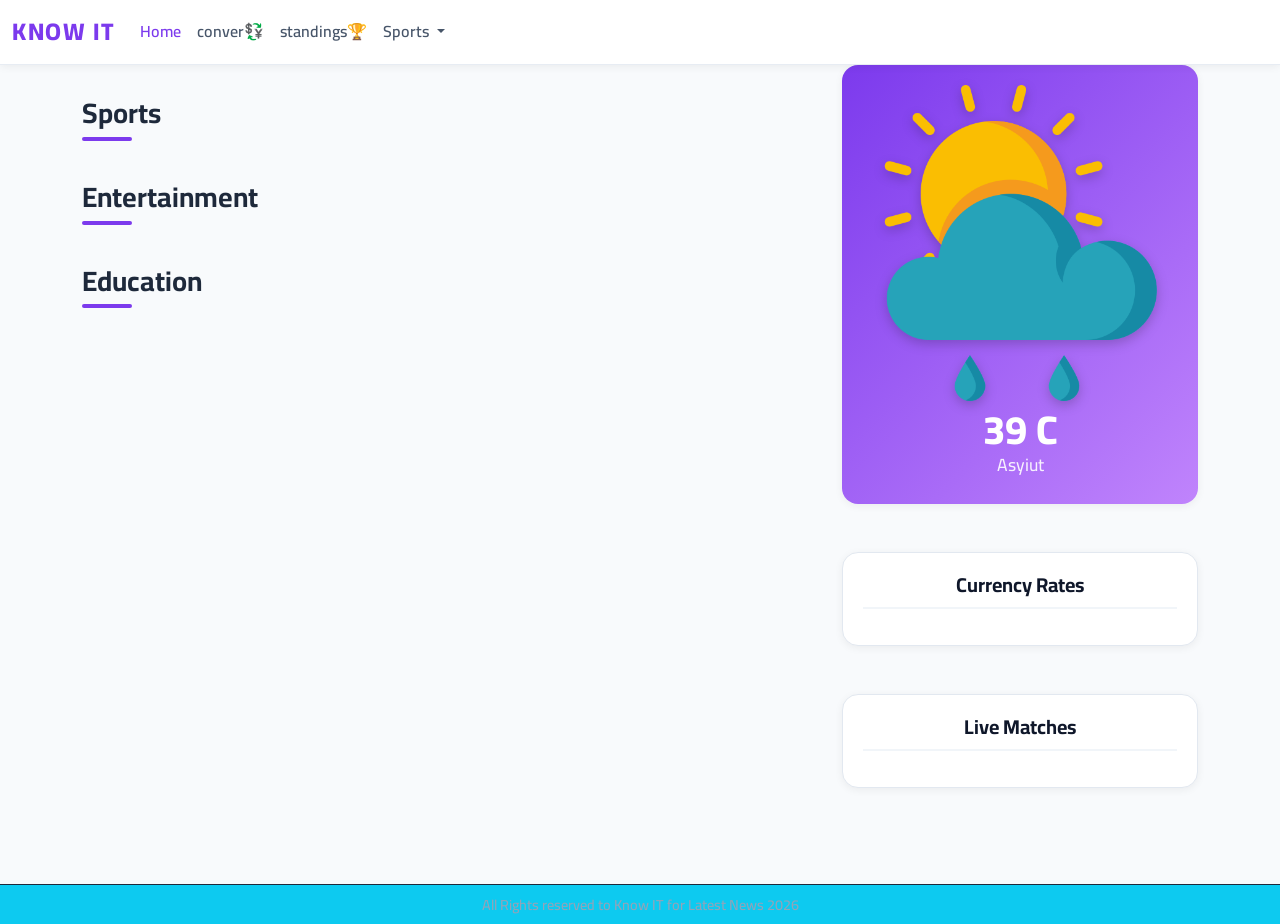
<file: index.html>
<!DOCTYPE html>
<html lang="en">

<head>
    <meta charset="UTF-8">
    <meta name="viewport" content="width=device-width, initial-scale=1.0">
    <title>Know IT</title>
    <link href="https://cdn.jsdelivr.net/npm/bootstrap@5.3.8/dist/css/bootstrap.min.css" rel="stylesheet"
        integrity="sha384-sRIl4kxILFvY47J16cr9ZwB07vP4J8+LH7qKQnuqkuIAvNWLzeN8tE5YBujZqJLB" crossorigin="anonymous">
    <link rel="stylesheet" href="app.css">
</head>

<body>
    <header>
        <nav class="navbar navbar-expand-lg bg-body-tertiary">
            <div class="container-fluid">
                <a class="navbar-brand" href="#">KNOW IT</a>
                <button class="navbar-toggler" type="button" data-bs-toggle="collapse"
                    data-bs-target="#navbarSupportedContent" aria-controls="navbarSupportedContent"
                    aria-expanded="false" aria-label="Toggle navigation">
                    <span class="navbar-toggler-icon"></span>
                </button>
                <div class="collapse navbar-collapse" id="navbarSupportedContent">
                    <ul class="navbar-nav me-auto mb-2 mb-lg-0">
                        <li class="nav-item">
                            <a class="nav-link active" aria-current="page" href="#">Home</a>
                        </li>
                        <li class="nav-item">
    <a class="nav-link" href="convert.html">conver💱</a>
</li>
<li class="nav-item">
    <a class="nav-link" href="standings.html">standings🏆</a>
</li>
                        <li class="nav-item dropdown">
                            <a class="nav-link dropdown-toggle" href="#" role="button" data-bs-toggle="dropdown"
                                aria-expanded="false">
                                Sports
                            </a>
                            <ul class="dropdown-menu">
                                <li><a class="dropdown-item" href="#">Action</a></li>
                                <li><a class="dropdown-item" href="#">Another action</a></li>
                                <li>
                                    <hr class="dropdown-divider">
                                </li>
                                <li><a class="dropdown-item" href="#">Something else here</a></li>
                            </ul>
                        </li>
                    </ul>
                </div>
            </div>
        </nav>
    </header>
    <div class="container">
        <div class="row">
            <main class="col-8">
                <h2 class="display-3 mt-5 mb-2 text-primary">Sports</h2>
                <div class="row" id="sports-news"></div>

                <h2 class="display-3 mt-5 mb-2 text-primary">Entertainment</h2>
                <div class="row" id="entertainment-news"></div>

                <!-- <h2 class="display-3 mt-5 mb-2 text-primary">Politics</h2>
                <div class="row" id="politics-news"></div> -->

                <h2 class="display-3 mt-5 mb-2 text-primary">Education</h2>
                <div class="row" id="education-news"></div>
            </main>
            <aside class="col-4">
                <section id="temp" class="text-center mb-5">
                    <img src="temp.png" class="img-fluid" style="min-width: 40%;">
                    <h2>39 C</h2>
                    <h3>Asyiut</h3>
                </section>
                <section id="currency" class="text-center mb-5">
                    <h4 class="mb-3 display-5 text-primary">Currency Rates</h4>
                    
                </section>
                
                <section id="live-matches" class="text-center mb-5">
                    <h4 class="mb-3 display-5 text-primary">Live Matches</h4>
                </section>
            </aside>
        </div>
    </div>
    <footer class="mt-5 bg-info py-2">
        <p class="text-center">All Rights reserved to Know IT for Latest News 2026</p>
    </footer>



    <script src="https://cdn.jsdelivr.net/npm/bootstrap@5.3.8/dist/js/bootstrap.bundle.min.js"
        integrity="sha384-FKyoEForCGlyvwx9Hj09JcYn3nv7wiPVlz7YYwJrWVcXK/BmnVDxM+D2scQbITxI"
        crossorigin="anonymous"></script>
    <script src="js/weather.js"></script>
    <script src="js/news.js"></script>
    <script src="js/currency.js"></script>
    <script src="js/sports.js"></script>
    <script src="js/app.js"></script>
</body>

</html>
</file>
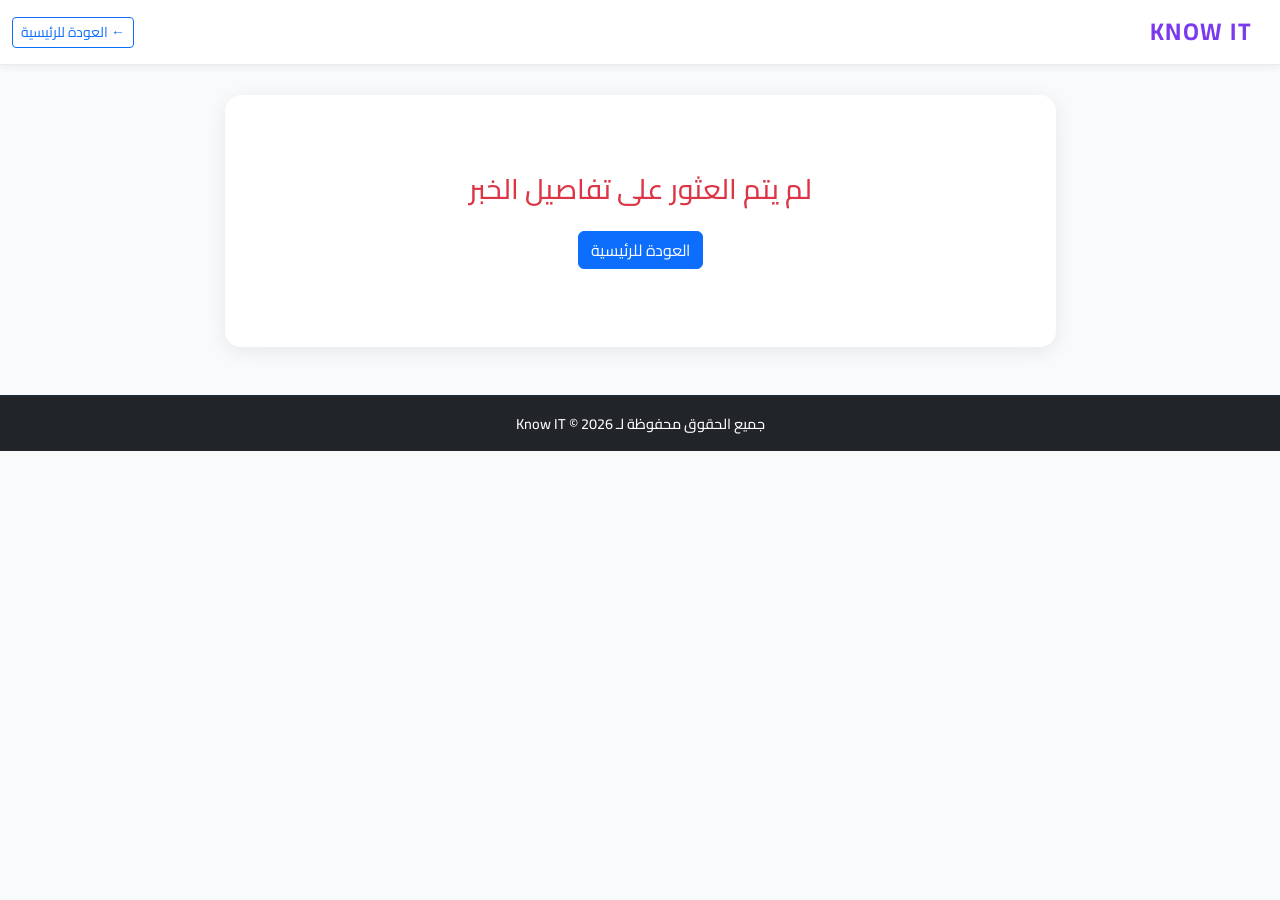
<file: article.html>
<!DOCTYPE html>
<html lang="ar" dir="rtl">

<head>
    <meta charset="UTF-8">
    <meta name="viewport" content="width=device-width, initial-scale=1.0">
    <title>تفاصيل الخبر - KNOW IT</title>
    <link href="https://cdn.jsdelivr.net/npm/bootstrap@5.3.8/dist/css/bootstrap.min.css" rel="stylesheet">
    <link rel="stylesheet" href="app.css">
    <style>
        .article-container {
            background: #fff;
            padding: 30px;
            border-radius: 16px;
            box-shadow: 0 4px 20px rgba(0,0,0,0.08);
            margin-top: 30px;
        }
        .article-img {
            width: 100%;
            max-height: 450px;
            object-fit: cover;
            border-radius: 12px;
            margin-bottom: 25px;
        }
    </style>
</head>

<body>
    <header>
        <nav class="navbar navbar-expand-lg bg-body-tertiary">
            <div class="container-fluid">
                <a class="navbar-brand fw-bold text-primary" href="index.html">KNOW IT</a>
                <a href="index.html" class="btn btn-outline-primary btn-sm">← العودة للرئيسية</a>
            </div>
        </nav>
    </header>

    <div class="container mb-5">
        <div class="row justify-content-center">
            <div class="col-lg-9">
                <div class="article-container" id="article-details">
                    <!-- سيتم ملء تفاصيل الخبر هنا عبر JavaScript -->
                    <div class="text-center py-5">
                        <div class="spinner-border text-primary" role="status"></div>
                        <p class="mt-2 text-muted">جاري تحميل تفاصيل الخبر...</p>
                    </div>
                </div>
            </div>
        </div>
    </div>

    <footer class="mt-5 bg-dark text-white py-3 text-center">
        <p class="m-0">جميع الحقوق محفوظة لـ Know IT © 2026</p>
    </footer>

    <script src="js/article.js"></script>
</body>

</html>
</file>
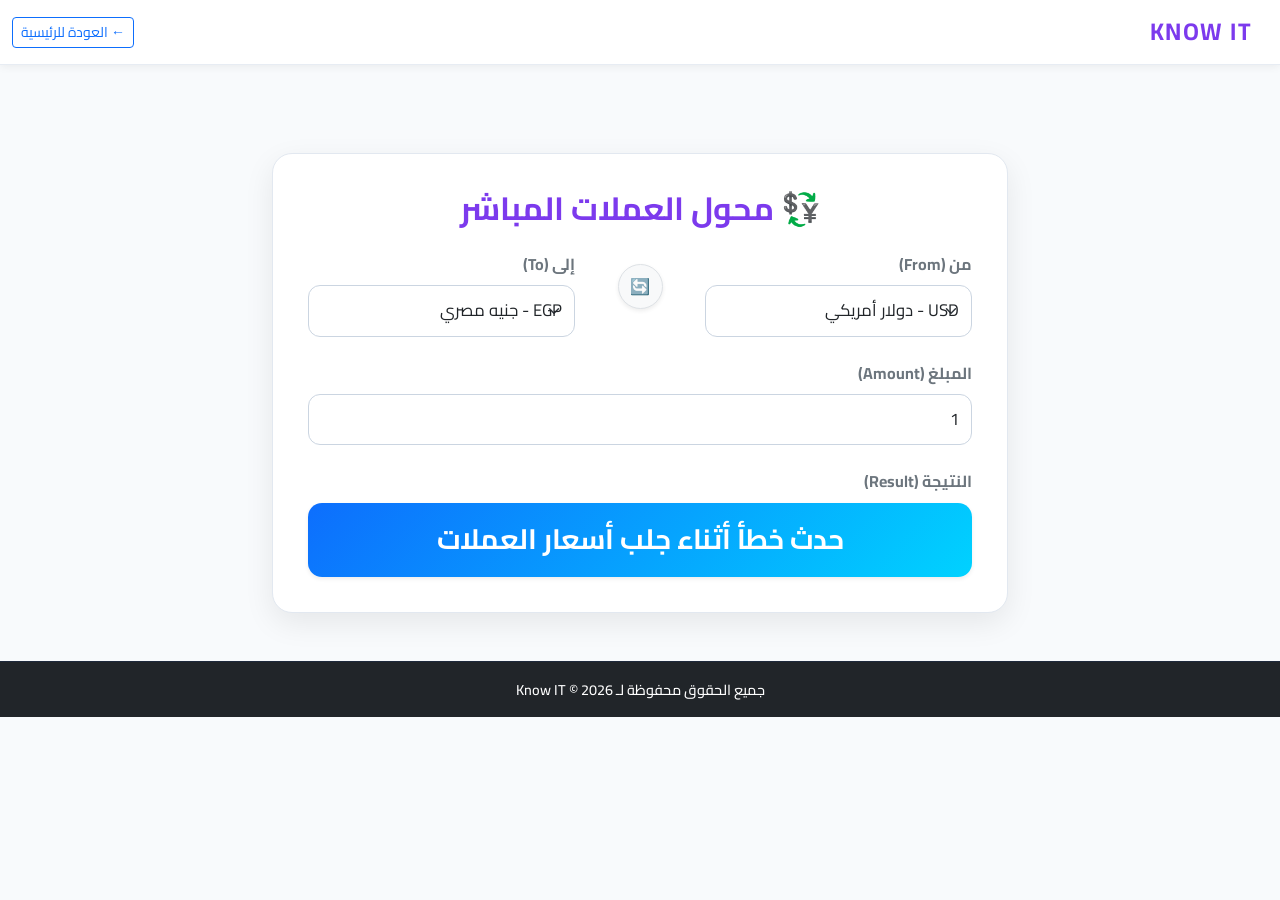
<file: convert.html>
<!DOCTYPE html>
<html lang="ar" dir="rtl">

<head>
    <meta charset="UTF-8">
    <meta name="viewport" content="width=device-width, initial-scale=1.0">
    <title>محول العملات - KNOW IT</title>
    <!-- Bootstrap CSS -->
    <link href="https://cdn.jsdelivr.net/npm/bootstrap@5.3.8/dist/css/bootstrap.min.css" rel="stylesheet">
    <link rel="stylesheet" href="app.css">
    <style>
        .converter-card {
            background: #ffffff;
            border-radius: 20px;
            box-shadow: 0 10px 30px rgba(0, 0, 0, 0.08);
            padding: 35px;
            margin-top: 40px;
            border: 1px solid #e2e8f0;
        }

        .result-box {
            background: linear-gradient(135deg, #0d6efd 0%, #00d2ff 100%);
            color: #ffffff;
            border-radius: 14px;
            padding: 20px;
            font-weight: bold;
        }

        .currency-select, .amount-input {
            border-radius: 12px;
            padding: 12px;
            border: 1px solid #cbd5e1;
            font-size: 1.05rem;
        }

        .currency-select:focus, .amount-input:focus {
            box-shadow: 0 0 0 0.25rem rgba(13, 110, 253, 0.15);
            border-color: #0d6efd;
        }

        .swap-btn {
            border-radius: 50%;
            width: 45px;
            height: 45px;
            display: flex;
            align-items: center;
            justify-content: center;
            margin: auto;
            transition: transform 0.3s ease;
        }

        .swap-btn:hover {
            transform: rotate(180deg);
        }
    </style>
</head>

<body>
    <!-- Navbar Header -->
    <header>
        <nav class="navbar navbar-expand-lg bg-body-tertiary">
            <div class="container-fluid">
                <a class="navbar-brand fw-bold text-primary" href="index.html">KNOW IT</a>
                <a href="index.html" class="btn btn-outline-primary btn-sm">← العودة للرئيسية</a>
            </div>
        </nav>
    </header>

    <main class="container my-5">
        <div class="row justify-content-center">
            <div class="col-lg-8 col-md-10">
                <div class="converter-card">
                    <h2 class="text-center mb-4 fw-bold text-primary">💱 محول العملات المباشر</h2>
                    <form id="currency-form" onsubmit="return false;">
                        <div class="row g-3 align-items-center">
                            
                            <div class="col-md-5">
                                <label for="from-currency" class="form-label fw-bold text-secondary">من (From)</label>
                                <select id="from-currency" class="form-select currency-select">
                                    <option value="USD" selected>USD - دولار أمريكي</option>
                                    <option value="EGP">EGP - جنيه مصري</option>
                                    <option value="SAR">SAR - ريال سعودي</option>
                                    <option value="EUR">EUR - يورو أوروبي</option>
                                    <option value="AED">AED - درهم إماراتي</option>
                                    <option value="GBP">GBP - جنيه إسترليني</option>
                                    <option value="KWD">KWD - دينار كويتي</option>
                                    <option value="QAR">QAR - ريال قطري</option>
                                    <option value="JPY">JPY - ين ياباني</option>
                                    <option value="CAD">CAD - دولار كندي</option>
                                </select>
                            </div>

                            <div class="col-md-2 text-center my-2 my-md-0">
                                <button type="button" class="btn btn-light border swap-btn shadow-sm" id="swap-currencies" title="تبديل العملتين">
                                    🔄
                                </button>
                            </div>

                            <div class="col-md-5">
                                <label for="to-currency" class="form-label fw-bold text-secondary">إلى (To)</label>
                                <select id="to-currency" class="form-select currency-select">
                                    <option value="USD">USD - دولار أمريكي</option>
                                    <option value="EGP" selected>EGP - جنيه مصري</option>
                                    <option value="SAR">SAR - ريال سعودي</option>
                                    <option value="EUR">EUR - يورو أوروبي</option>
                                    <option value="AED">AED - درهم إماراتي</option>
                                    <option value="GBP">GBP - جنيه إسترليني</option>
                                    <option value="KWD">KWD - دينار كويتي</option>
                                    <option value="QAR">QAR - ريال قطري</option>
                                    <option value="JPY">JPY - ين ياباني</option>
                                    <option value="CAD">CAD - دولار كندي</option>
                                </select>
                            </div>

                            <div class="col-12 mt-4">
                                <label for="amount" class="form-label fw-bold text-secondary">المبلغ (Amount)</label>
                                <input type="number" id="amount" class="form-control amount-input" value="1" min="0" step="any" placeholder="أدخل المبلغ هنا...">
                            </div>

                            <div class="col-12 mt-4">
                                <label class="form-label fw-bold text-secondary">النتيجة (Result)</label>
                                <div class="result-box text-center shadow-sm" id="result-container">
                                    <span id="loading-spinner" class="spinner-border spinner-border-sm me-2 d-none" role="status"></span>
                                    <h3 class="m-0 fw-bold" id="result-text">1 USD = -- EGP</h3>
                                </div>
                            </div>

                        </div>
                    </form>
                </div>
            </div>
        </div>
    </main>

    <!-- Footer -->
    <footer class="mt-5 bg-dark text-white py-3 text-center">
        <p class="m-0">جميع الحقوق محفوظة لـ Know IT © 2026</p>
    </footer>

    <!-- Bootstrap JS & Convert Logic JS -->
    <script src="https://cdn.jsdelivr.net/npm/bootstrap@5.3.8/dist/js/bootstrap.bundle.min.js"></script>
    <script src="js/convert.js"></script>
</body>

</html>
</file>
<file: app.css>
@import url('https://fonts.googleapis.com/css2?family=Cairo:wght@400;600;700&display=swap');

/* ==========================================================
   1. General & Variables Settings
   ========================================================== */
:root {
    --primary-color: #7c3aed;
    --primary-hover: #6d28d9;
    --dark-bg: #1e1b4b;
    --card-bg: #ffffff;
    --text-color: #334155;
    --shadow-sm: 0 2px 8px rgba(0, 0, 0, 0.06);
    --shadow-md: 0 8px 24px rgba(0, 0, 0, 0.1);
    --transition: all 0.3s ease-in-out;
}

body {
    background-color: #f8fafc;
    color: var(--text-color);
    font-family: 'Cairo', sans-serif;
    line-height: 1.6;
}

.text-primary {
    color: var(--primary-color) !important;
}

/* ==========================================================
   2. Navbar Styling
   ========================================================== */
.navbar {
    background: rgba(255, 255, 255, 0.9) !important;
    backdrop-filter: blur(10px);
    border-bottom: 1px solid rgba(226, 232, 240, 0.8);
    position: sticky;
    top: 0;
    z-index: 1000;
    box-shadow: var(--shadow-sm);
}

.navbar-brand {
    font-weight: 800;
    letter-spacing: 1.5px;
    color: var(--primary-color) !important;
    font-size: 1.5rem;
}

.nav-link {
    font-weight: 600;
    color: #475569 !important;
    transition: var(--transition);
}

.nav-link:hover, .nav-link.active {
    color: var(--primary-color) !important;
}

/* ==========================================================
   3. Main Section & Category Titles
   ========================================================== */
main h2.display-3 {
    font-size: 1.75rem !important;
    font-weight: 700 !important;
    position: relative;
    padding-bottom: 10px;
    margin-top: 2rem !important;
    color: #1e293b !important;
}

main h2.display-3::after {
    content: '';
    position: absolute;
    bottom: 0;
    left: 0;
    width: 50px;
    height: 4px;
    background: var(--primary-color);
    border-radius: 2px;
}

/* ==========================================================
   4. News Cards Styling
   ========================================================== */
#sports-news section,
#entertainment-news section,
#education-news section {
    background: var(--card-bg);
    border-radius: 12px;
    padding: 12px;
    margin-bottom: 20px;
    box-shadow: var(--shadow-sm);
    border: 1px solid #e2e8f0;
    transition: var(--transition);
    display: flex;
    flex-direction: column;
    justify-content: space-between;
}

#sports-news section:hover,
#entertainment-news section:hover,
#education-news section:hover {
    transform: translateY(-5px);
    box-shadow: var(--shadow-md);
    border-color: #cbd5e1;
}

#sports-news img.img-fluid,
#entertainment-news img.img-fluid,
#education-news img.img-fluid {
    width: 100%;
    height: 160px;
    object-fit: cover;
    border-radius: 8px;
    margin-bottom: 12px;
}

#sports-news h4,
#entertainment-news h4,
#education-news h4 {
    font-size: 1rem;
    font-weight: 600;
    line-height: 1.4;
    color: #0f172a;
    display: -webkit-box;
    -webkit-line-clamp: 2;
    -webkit-box-orient: vertical;
    overflow: hidden;
    margin-top: 8px;
}

/* ==========================================================
   5. Sidebar Styling (Weather, Currency, Matches)
   ========================================================== */
aside section {
    background: var(--card-bg);
    padding: 20px;
    border-radius: 16px;
    box-shadow: var(--shadow-sm);
    border: 1px solid #e2e8f0;
    transition: var(--transition);
}

aside section:hover {
    box-shadow: var(--shadow-md);
}

aside h4.display-5 {
    font-size: 1.25rem !important;
    font-weight: 700 !important;
    color: #0f172a !important;
    border-bottom: 2px solid #f1f5f9;
    padding-bottom: 10px;
}

#temp {
    background: linear-gradient(135deg, #7c3aed 0%, #c084fc 100%);
    color: white;
    border: none;
}

#temp img {
    filter: drop-shadow(0 4px 6px rgba(0, 0, 0, 0.2));
}

#temp h2 {
    font-size: 2.5rem;
    font-weight: 800;
    margin: 5px 0 0 0;
}

#temp h3 {
    font-size: 1.1rem;
    font-weight: 500;
    opacity: 0.9;
}

#currency .row {
    padding: 10px 0;
    border-bottom: 1px dashed #e2e8f0;
    align-items: center;
}

#currency .row:last-child {
    border-bottom: none;
}

#currency h4 {
    font-size: 1rem;
    font-weight: 700;
    margin: 0;
    color: #334155;
}

/* ==========================================================
   6. Footer Styling
   ========================================================== */
footer {
    background-color: var(--dark-bg) !important;
    color: #94a3b8 !important;
    font-size: 0.9rem;
    border-top: 1px solid #1e293b;
}

footer p {
    margin: 0;
    font-weight: 500;
}
</file>
